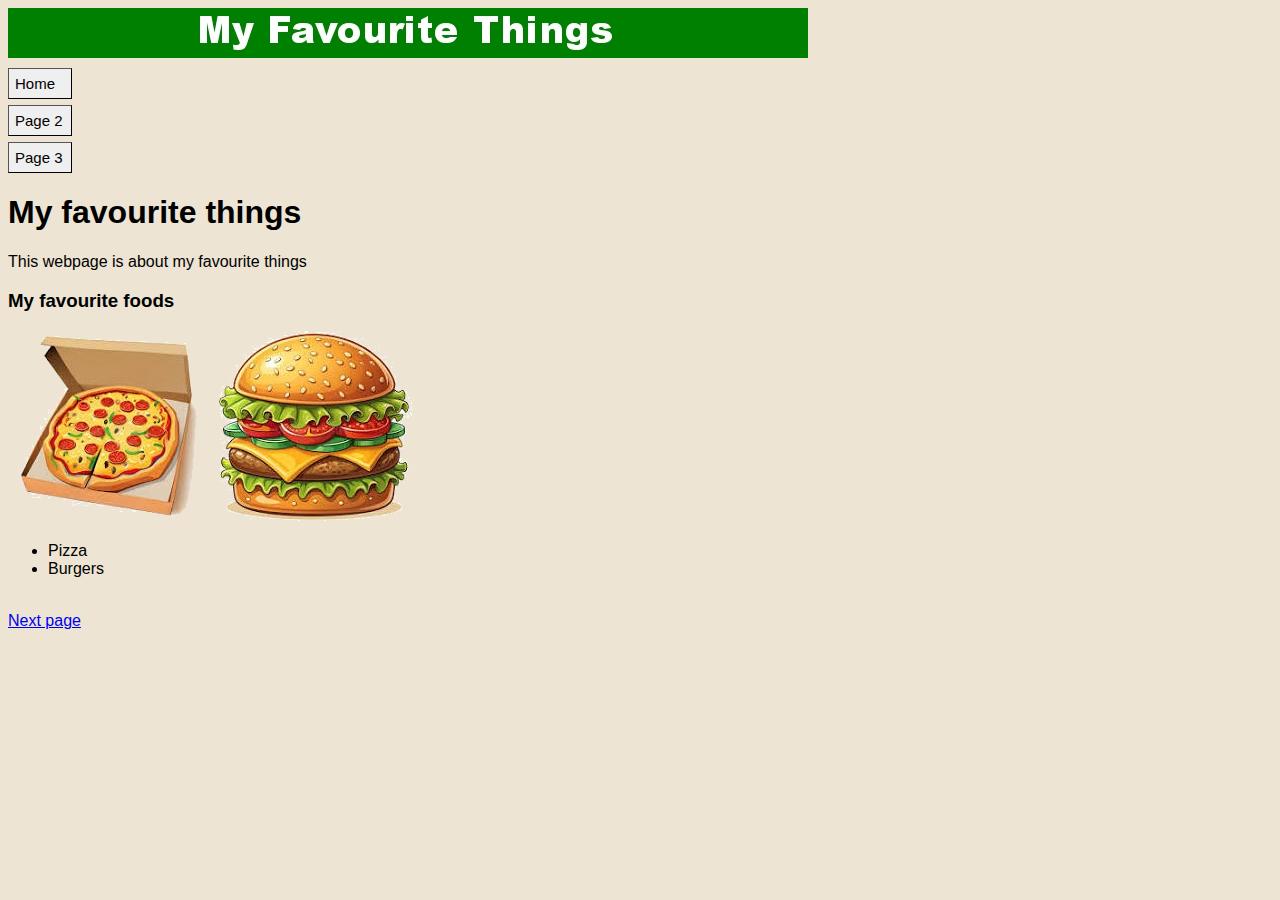
<file: index.html>
<!DOCTYPE html>
<html>
    <head>
        <title>Home page</title>
	<link rel="stylesheet" type="text/css" href="./site.css">	
    </head>
    <body>

	<img src="banner.jpg">

        <a href= "index.html" class="button"> Home </a>
        <a href= "page2.html" class="button"> Page 2 </a>
        <a href= "page3.html" class="button"> Page 3 </a>

        <h1>My favourite things</h1>
        <p>This webpage is about my favourite things</p>
        <h3>My favourite foods</h3>
        <img src="pizza.jpg"><img src="burger.jpg">
        <ul>
            <li>Pizza</li>
            <li>Burgers</li>
        </ul>
        <br>
        <a href= "page2.html"> Next page </a>

    </body>
</html>
</file>
<file: site.css>
body {
    background-color: #ede4d3;
    font-family: arial;
}

a.button {
    padding: 6px 6px 6px 6px !important;
    margin: 6px 0px 6px 0px !important;
    border: 1px outset buttonborder !important;
    border-radius: 0px !important;
    color: buttontext !important;
    font-size: 15px;
    background-color: buttonface !important;
    text-decoration: none !important;
    outline-offset: 12px !important;
    width: 50px !important;
    display: block !important;
}
</file>
